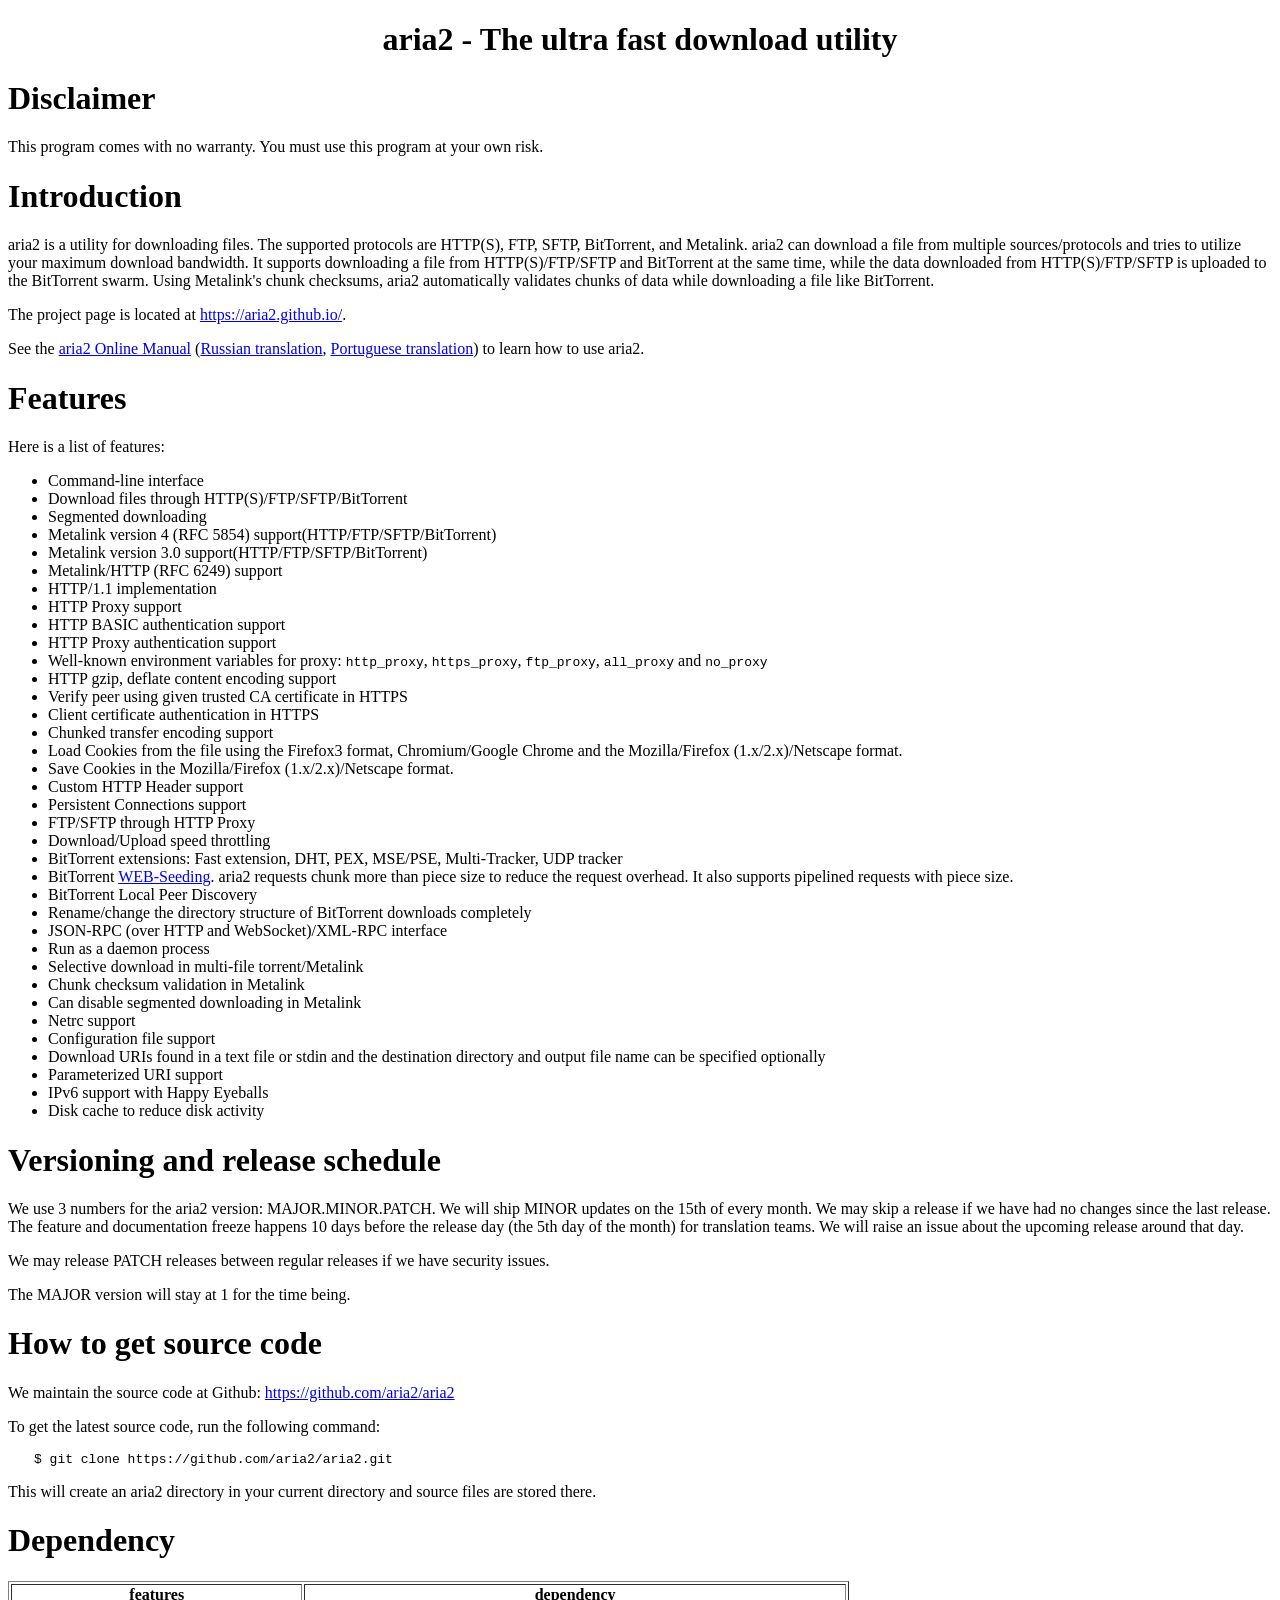
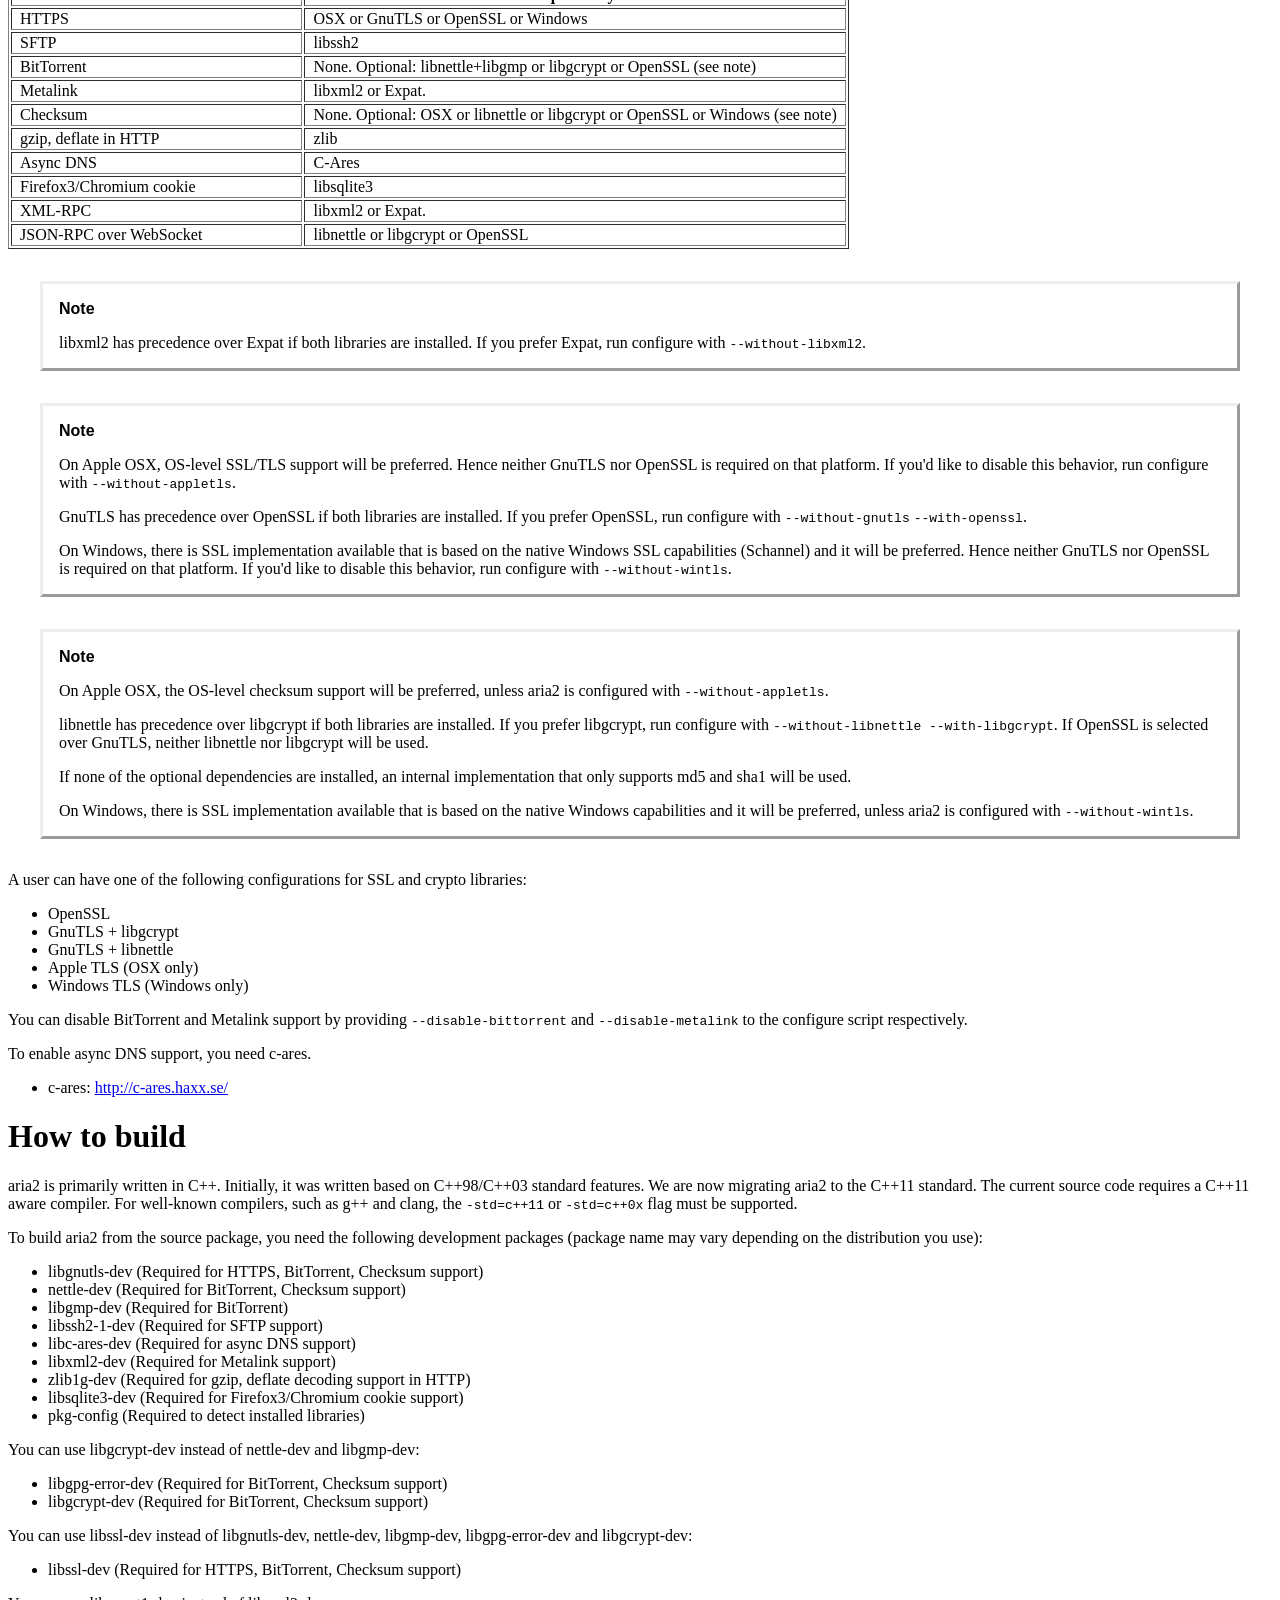
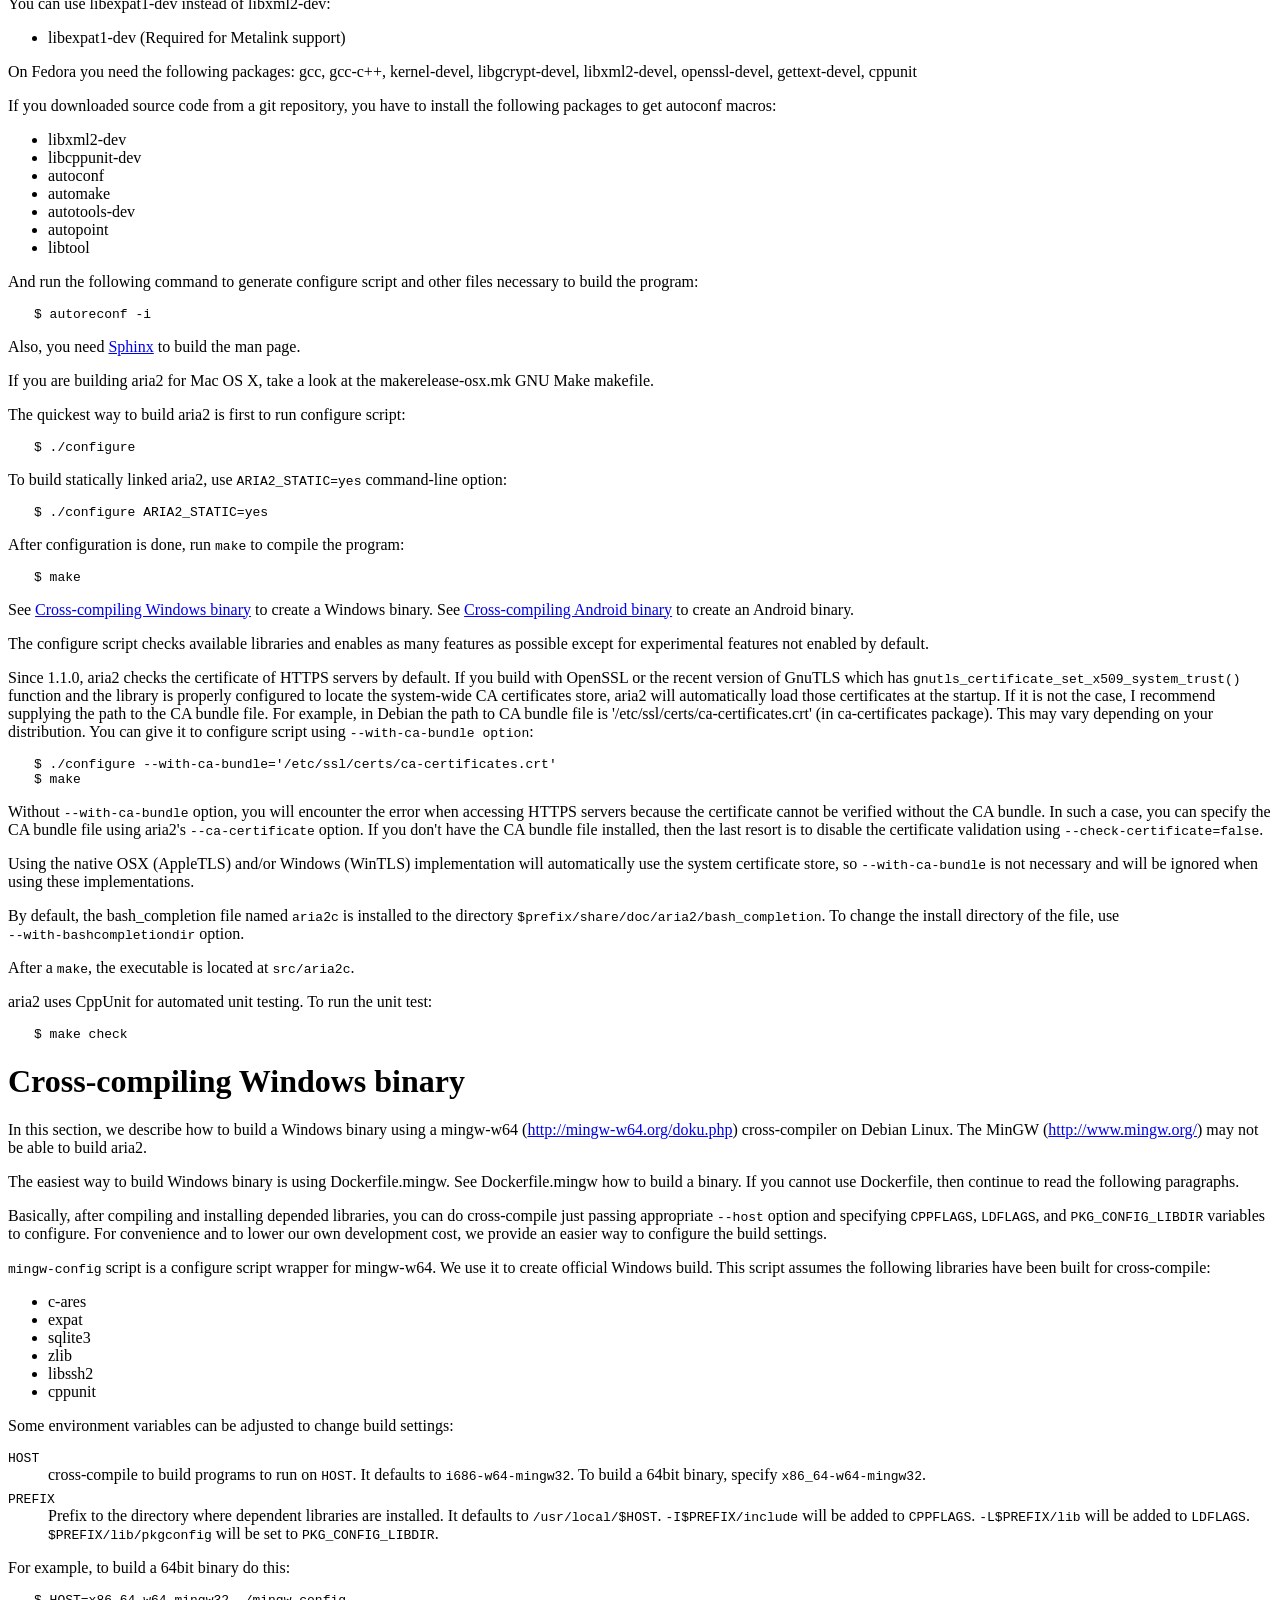
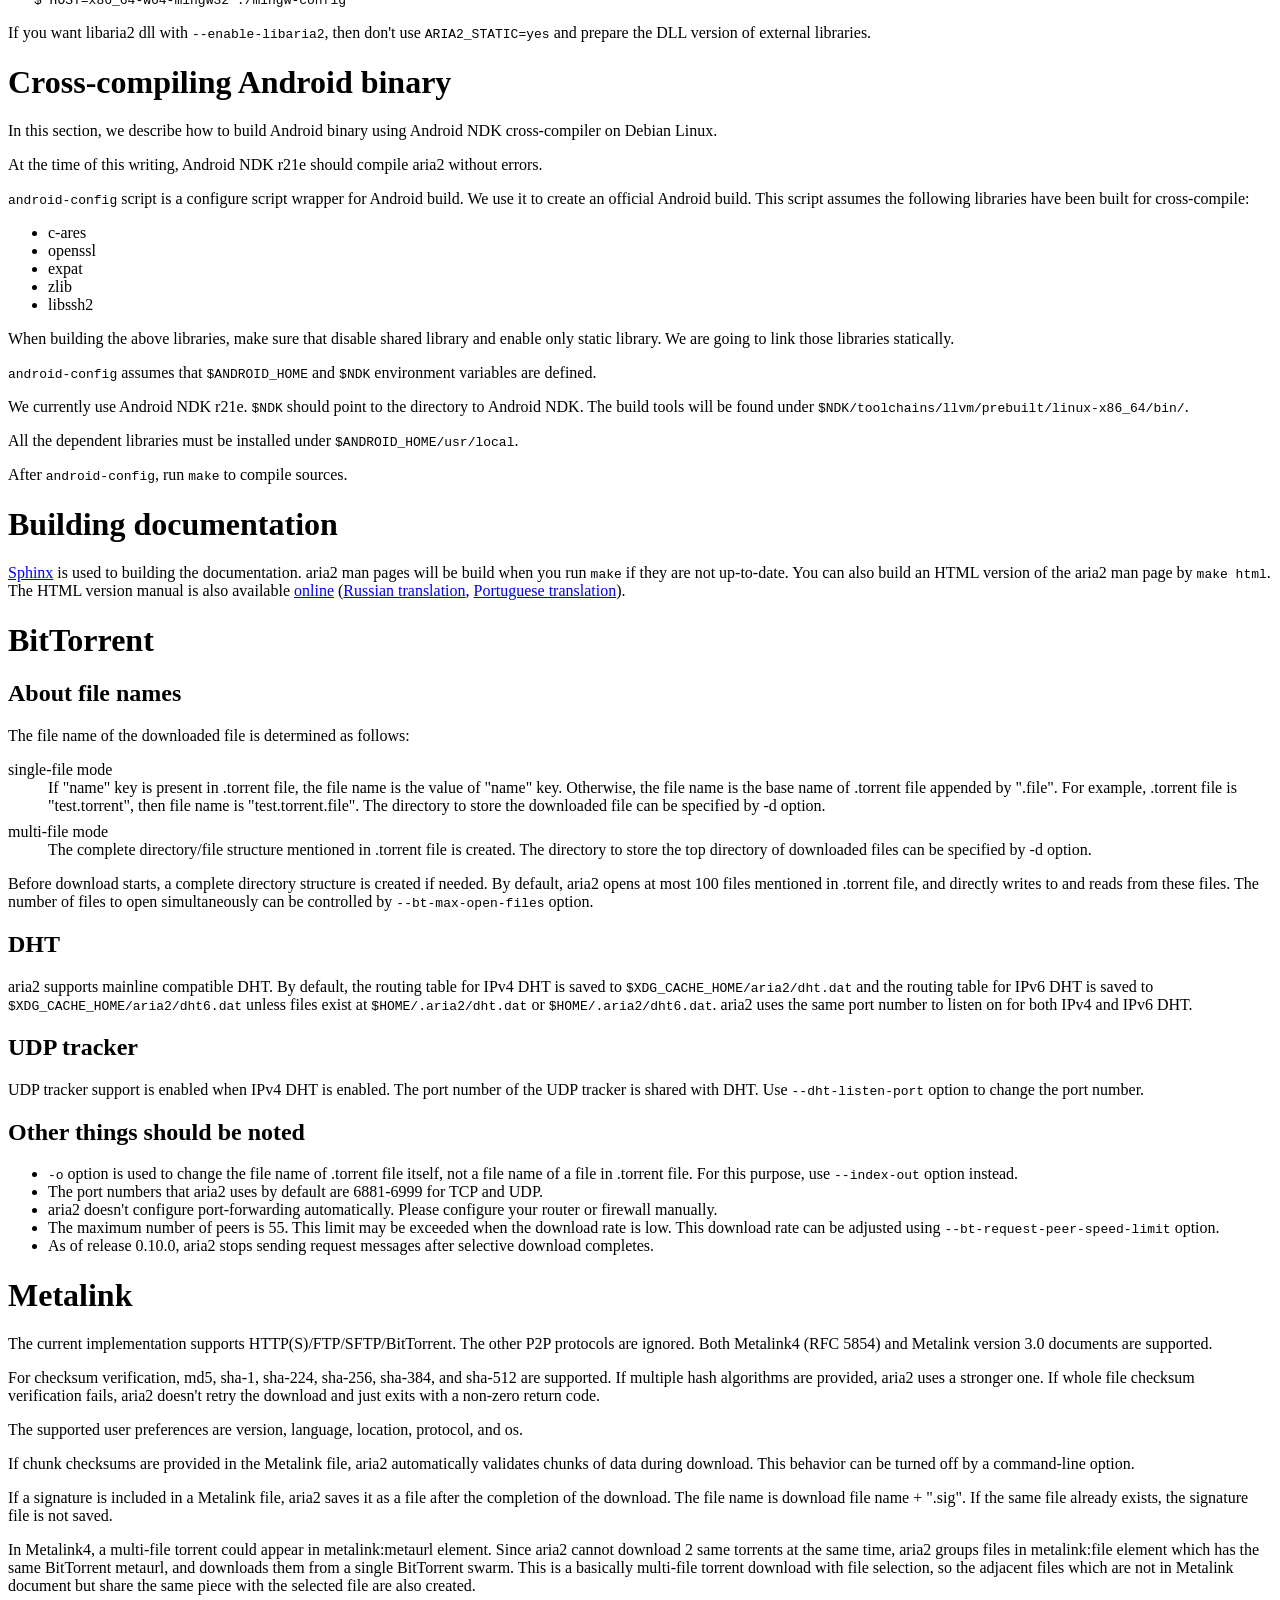
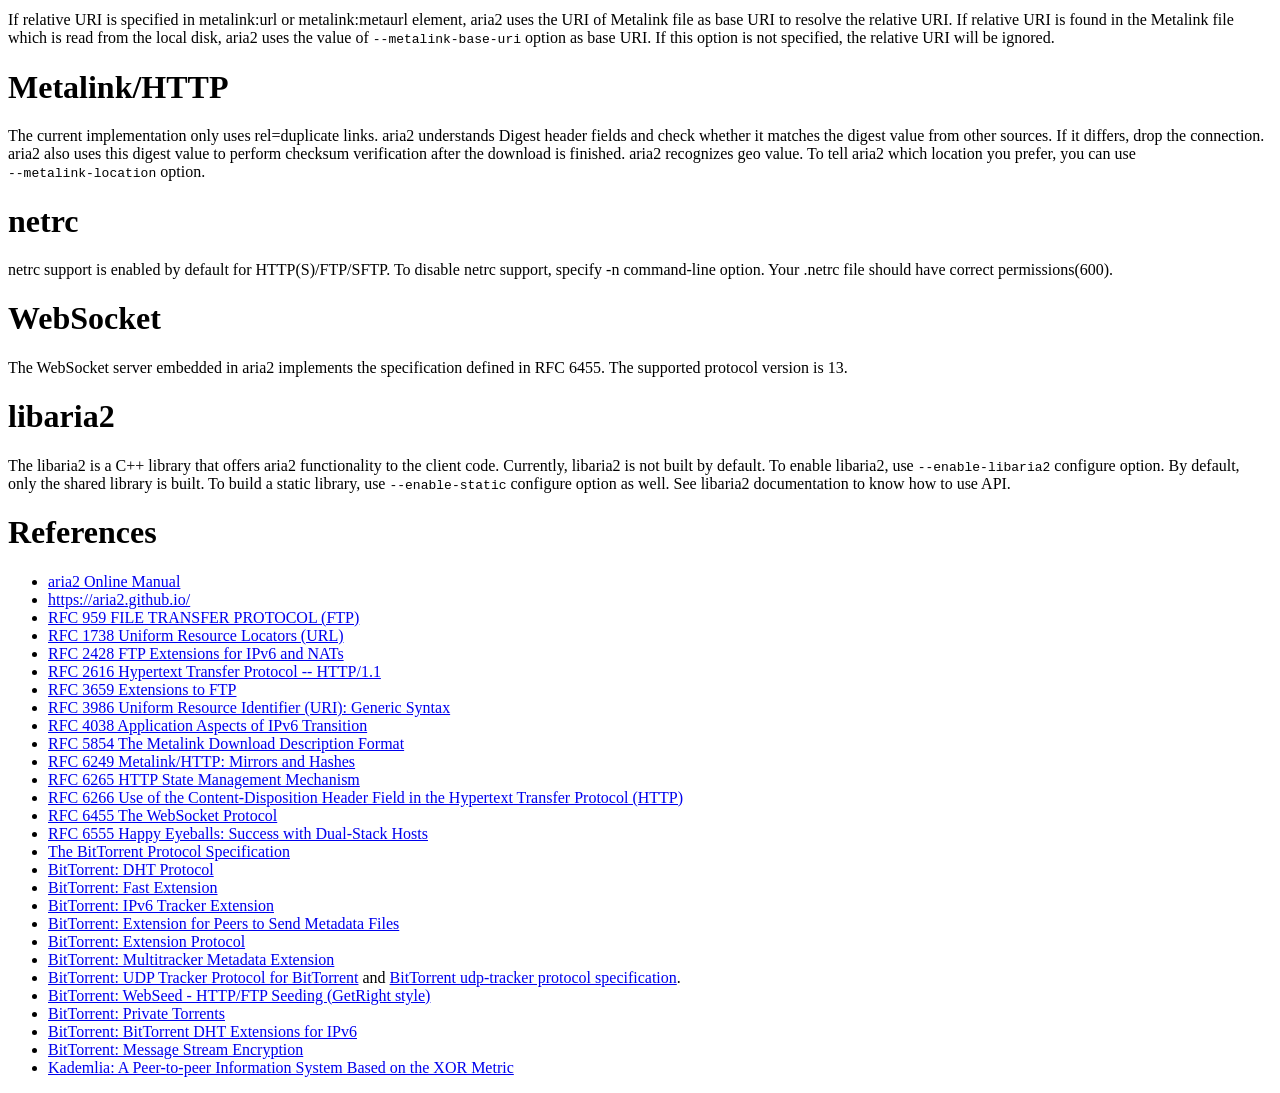
<file: aria2-137-win64/README.html>
<?xml version="1.0" encoding="utf-8" ?>
<!DOCTYPE html PUBLIC "-//W3C//DTD XHTML 1.0 Transitional//EN" "http://www.w3.org/TR/xhtml1/DTD/xhtml1-transitional.dtd">
<html xmlns="http://www.w3.org/1999/xhtml" xml:lang="en" lang="en">
<head>
<meta http-equiv="Content-Type" content="text/html; charset=utf-8" />
<meta name="generator" content="Docutils 0.19: https://docutils.sourceforge.io/" />
<title>aria2 - The ultra fast download utility</title>
<style type="text/css">

/*
:Author: David Goodger (goodger@python.org)
:Id: $Id: html4css1.css 8954 2022-01-20 10:10:25Z milde $
:Copyright: This stylesheet has been placed in the public domain.

Default cascading style sheet for the HTML output of Docutils.

See https://docutils.sourceforge.io/docs/howto/html-stylesheets.html for how to
customize this style sheet.
*/

/* used to remove borders from tables and images */
.borderless, table.borderless td, table.borderless th {
  border: 0 }

table.borderless td, table.borderless th {
  /* Override padding for "table.docutils td" with "! important".
     The right padding separates the table cells. */
  padding: 0 0.5em 0 0 ! important }

.first {
  /* Override more specific margin styles with "! important". */
  margin-top: 0 ! important }

.last, .with-subtitle {
  margin-bottom: 0 ! important }

.hidden {
  display: none }

.subscript {
  vertical-align: sub;
  font-size: smaller }

.superscript {
  vertical-align: super;
  font-size: smaller }

a.toc-backref {
  text-decoration: none ;
  color: black }

blockquote.epigraph {
  margin: 2em 5em ; }

dl.docutils dd {
  margin-bottom: 0.5em }

object[type="image/svg+xml"], object[type="application/x-shockwave-flash"] {
  overflow: hidden;
}

/* Uncomment (and remove this text!) to get bold-faced definition list terms
dl.docutils dt {
  font-weight: bold }
*/

div.abstract {
  margin: 2em 5em }

div.abstract p.topic-title {
  font-weight: bold ;
  text-align: center }

div.admonition, div.attention, div.caution, div.danger, div.error,
div.hint, div.important, div.note, div.tip, div.warning {
  margin: 2em ;
  border: medium outset ;
  padding: 1em }

div.admonition p.admonition-title, div.hint p.admonition-title,
div.important p.admonition-title, div.note p.admonition-title,
div.tip p.admonition-title {
  font-weight: bold ;
  font-family: sans-serif }

div.attention p.admonition-title, div.caution p.admonition-title,
div.danger p.admonition-title, div.error p.admonition-title,
div.warning p.admonition-title, .code .error {
  color: red ;
  font-weight: bold ;
  font-family: sans-serif }

/* Uncomment (and remove this text!) to get reduced vertical space in
   compound paragraphs.
div.compound .compound-first, div.compound .compound-middle {
  margin-bottom: 0.5em }

div.compound .compound-last, div.compound .compound-middle {
  margin-top: 0.5em }
*/

div.dedication {
  margin: 2em 5em ;
  text-align: center ;
  font-style: italic }

div.dedication p.topic-title {
  font-weight: bold ;
  font-style: normal }

div.figure {
  margin-left: 2em ;
  margin-right: 2em }

div.footer, div.header {
  clear: both;
  font-size: smaller }

div.line-block {
  display: block ;
  margin-top: 1em ;
  margin-bottom: 1em }

div.line-block div.line-block {
  margin-top: 0 ;
  margin-bottom: 0 ;
  margin-left: 1.5em }

div.sidebar {
  margin: 0 0 0.5em 1em ;
  border: medium outset ;
  padding: 1em ;
  background-color: #ffffee ;
  width: 40% ;
  float: right ;
  clear: right }

div.sidebar p.rubric {
  font-family: sans-serif ;
  font-size: medium }

div.system-messages {
  margin: 5em }

div.system-messages h1 {
  color: red }

div.system-message {
  border: medium outset ;
  padding: 1em }

div.system-message p.system-message-title {
  color: red ;
  font-weight: bold }

div.topic {
  margin: 2em }

h1.section-subtitle, h2.section-subtitle, h3.section-subtitle,
h4.section-subtitle, h5.section-subtitle, h6.section-subtitle {
  margin-top: 0.4em }

h1.title {
  text-align: center }

h2.subtitle {
  text-align: center }

hr.docutils {
  width: 75% }

img.align-left, .figure.align-left, object.align-left, table.align-left {
  clear: left ;
  float: left ;
  margin-right: 1em }

img.align-right, .figure.align-right, object.align-right, table.align-right {
  clear: right ;
  float: right ;
  margin-left: 1em }

img.align-center, .figure.align-center, object.align-center {
  display: block;
  margin-left: auto;
  margin-right: auto;
}

table.align-center {
  margin-left: auto;
  margin-right: auto;
}

.align-left {
  text-align: left }

.align-center {
  clear: both ;
  text-align: center }

.align-right {
  text-align: right }

/* reset inner alignment in figures */
div.align-right {
  text-align: inherit }

/* div.align-center * { */
/*   text-align: left } */

.align-top    {
  vertical-align: top }

.align-middle {
  vertical-align: middle }

.align-bottom {
  vertical-align: bottom }

ol.simple, ul.simple {
  margin-bottom: 1em }

ol.arabic {
  list-style: decimal }

ol.loweralpha {
  list-style: lower-alpha }

ol.upperalpha {
  list-style: upper-alpha }

ol.lowerroman {
  list-style: lower-roman }

ol.upperroman {
  list-style: upper-roman }

p.attribution {
  text-align: right ;
  margin-left: 50% }

p.caption {
  font-style: italic }

p.credits {
  font-style: italic ;
  font-size: smaller }

p.label {
  white-space: nowrap }

p.rubric {
  font-weight: bold ;
  font-size: larger ;
  color: maroon ;
  text-align: center }

p.sidebar-title {
  font-family: sans-serif ;
  font-weight: bold ;
  font-size: larger }

p.sidebar-subtitle {
  font-family: sans-serif ;
  font-weight: bold }

p.topic-title {
  font-weight: bold }

pre.address {
  margin-bottom: 0 ;
  margin-top: 0 ;
  font: inherit }

pre.literal-block, pre.doctest-block, pre.math, pre.code {
  margin-left: 2em ;
  margin-right: 2em }

pre.code .ln { color: grey; } /* line numbers */
pre.code, code { background-color: #eeeeee }
pre.code .comment, code .comment { color: #5C6576 }
pre.code .keyword, code .keyword { color: #3B0D06; font-weight: bold }
pre.code .literal.string, code .literal.string { color: #0C5404 }
pre.code .name.builtin, code .name.builtin { color: #352B84 }
pre.code .deleted, code .deleted { background-color: #DEB0A1}
pre.code .inserted, code .inserted { background-color: #A3D289}

span.classifier {
  font-family: sans-serif ;
  font-style: oblique }

span.classifier-delimiter {
  font-family: sans-serif ;
  font-weight: bold }

span.interpreted {
  font-family: sans-serif }

span.option {
  white-space: nowrap }

span.pre {
  white-space: pre }

span.problematic {
  color: red }

span.section-subtitle {
  /* font-size relative to parent (h1..h6 element) */
  font-size: 80% }

table.citation {
  border-left: solid 1px gray;
  margin-left: 1px }

table.docinfo {
  margin: 2em 4em }

table.docutils {
  margin-top: 0.5em ;
  margin-bottom: 0.5em }

table.footnote {
  border-left: solid 1px black;
  margin-left: 1px }

table.docutils td, table.docutils th,
table.docinfo td, table.docinfo th {
  padding-left: 0.5em ;
  padding-right: 0.5em ;
  vertical-align: top }

table.docutils th.field-name, table.docinfo th.docinfo-name {
  font-weight: bold ;
  text-align: left ;
  white-space: nowrap ;
  padding-left: 0 }

/* "booktabs" style (no vertical lines) */
table.docutils.booktabs {
  border: 0px;
  border-top: 2px solid;
  border-bottom: 2px solid;
  border-collapse: collapse;
}
table.docutils.booktabs * {
  border: 0px;
}
table.docutils.booktabs th {
  border-bottom: thin solid;
  text-align: left;
}

h1 tt.docutils, h2 tt.docutils, h3 tt.docutils,
h4 tt.docutils, h5 tt.docutils, h6 tt.docutils {
  font-size: 100% }

ul.auto-toc {
  list-style-type: none }

</style>
</head>
<body>
<div class="document" id="aria2-the-ultra-fast-download-utility">
<h1 class="title">aria2 - The ultra fast download utility</h1>

<div class="section" id="disclaimer">
<h1>Disclaimer</h1>
<p>This program comes with no warranty.
You must use this program at your own risk.</p>
</div>
<div class="section" id="introduction">
<h1>Introduction</h1>
<p>aria2 is a utility for downloading files. The supported protocols are
HTTP(S), FTP, SFTP, BitTorrent, and Metalink. aria2 can download a
file from multiple sources/protocols and tries to utilize your maximum
download bandwidth. It supports downloading a file from
HTTP(S)/FTP/SFTP and BitTorrent at the same time, while the data
downloaded from HTTP(S)/FTP/SFTP is uploaded to the BitTorrent
swarm. Using Metalink's chunk checksums, aria2 automatically validates
chunks of data while downloading a file like BitTorrent.</p>
<p>The project page is located at <a class="reference external" href="https://aria2.github.io/">https://aria2.github.io/</a>.</p>
<p>See the <a class="reference external" href="https://aria2.github.io/manual/en/html/">aria2 Online Manual</a> (<a class="reference external" href="https://aria2.github.io/manual/ru/html/">Russian translation</a>, <a class="reference external" href="https://aria2.github.io/manual/pt/html/">Portuguese
translation</a>) to learn
how to use aria2.</p>
</div>
<div class="section" id="features">
<h1>Features</h1>
<p>Here is a list of features:</p>
<ul class="simple">
<li>Command-line interface</li>
<li>Download files through HTTP(S)/FTP/SFTP/BitTorrent</li>
<li>Segmented downloading</li>
<li>Metalink version 4 (RFC 5854) support(HTTP/FTP/SFTP/BitTorrent)</li>
<li>Metalink version 3.0 support(HTTP/FTP/SFTP/BitTorrent)</li>
<li>Metalink/HTTP (RFC 6249) support</li>
<li>HTTP/1.1 implementation</li>
<li>HTTP Proxy support</li>
<li>HTTP BASIC authentication support</li>
<li>HTTP Proxy authentication support</li>
<li>Well-known environment variables for proxy: <tt class="docutils literal">http_proxy</tt>,
<tt class="docutils literal">https_proxy</tt>, <tt class="docutils literal">ftp_proxy</tt>, <tt class="docutils literal">all_proxy</tt> and <tt class="docutils literal">no_proxy</tt></li>
<li>HTTP gzip, deflate content encoding support</li>
<li>Verify peer using given trusted CA certificate in HTTPS</li>
<li>Client certificate authentication in HTTPS</li>
<li>Chunked transfer encoding support</li>
<li>Load Cookies from the file using the Firefox3 format, Chromium/Google Chrome
and the Mozilla/Firefox
(1.x/2.x)/Netscape format.</li>
<li>Save Cookies in the Mozilla/Firefox (1.x/2.x)/Netscape format.</li>
<li>Custom HTTP Header support</li>
<li>Persistent Connections support</li>
<li>FTP/SFTP through HTTP Proxy</li>
<li>Download/Upload speed throttling</li>
<li>BitTorrent extensions: Fast extension, DHT, PEX, MSE/PSE,
Multi-Tracker, UDP tracker</li>
<li>BitTorrent <a class="reference external" href="http://getright.com/seedtorrent.html">WEB-Seeding</a>.
aria2 requests chunk more than piece size to reduce the request
overhead. It also supports pipelined requests with piece size.</li>
<li>BitTorrent Local Peer Discovery</li>
<li>Rename/change the directory structure of BitTorrent downloads
completely</li>
<li>JSON-RPC (over HTTP and WebSocket)/XML-RPC interface</li>
<li>Run as a daemon process</li>
<li>Selective download in multi-file torrent/Metalink</li>
<li>Chunk checksum validation in Metalink</li>
<li>Can disable segmented downloading in Metalink</li>
<li>Netrc support</li>
<li>Configuration file support</li>
<li>Download URIs found in a text file or stdin and the destination
directory and output file name can be specified optionally</li>
<li>Parameterized URI support</li>
<li>IPv6 support with Happy Eyeballs</li>
<li>Disk cache to reduce disk activity</li>
</ul>
</div>
<div class="section" id="versioning-and-release-schedule">
<h1>Versioning and release schedule</h1>
<p>We use 3 numbers for the aria2 version: MAJOR.MINOR.PATCH.  We will ship
MINOR updates on the 15th of every month.  We may skip a release if we have
had no changes since the last release.  The feature and documentation
freeze happens 10 days before the release day (the 5th day of the month)
for translation teams.  We will raise an issue about the upcoming
release around that day.</p>
<p>We may release PATCH releases between regular releases if we have
security issues.</p>
<p>The MAJOR version will stay at 1 for the time being.</p>
</div>
<div class="section" id="how-to-get-source-code">
<h1>How to get source code</h1>
<p>We maintain the source code at Github:
<a class="reference external" href="https://github.com/aria2/aria2">https://github.com/aria2/aria2</a></p>
<p>To get the latest source code, run the following command:</p>
<pre class="literal-block">
$ git clone https://github.com/aria2/aria2.git
</pre>
<p>This will create an aria2 directory in your current directory and source
files are stored there.</p>
</div>
<div class="section" id="dependency">
<h1>Dependency</h1>
<table border="1" class="docutils">
<colgroup>
<col width="35%" />
<col width="65%" />
</colgroup>
<thead valign="bottom">
<tr><th class="head">features</th>
<th class="head">dependency</th>
</tr>
</thead>
<tbody valign="top">
<tr><td>HTTPS</td>
<td>OSX or GnuTLS or OpenSSL or Windows</td>
</tr>
<tr><td>SFTP</td>
<td>libssh2</td>
</tr>
<tr><td>BitTorrent</td>
<td>None. Optional: libnettle+libgmp or libgcrypt
or OpenSSL (see note)</td>
</tr>
<tr><td>Metalink</td>
<td>libxml2 or Expat.</td>
</tr>
<tr><td>Checksum</td>
<td>None. Optional: OSX or libnettle or libgcrypt
or OpenSSL or Windows (see note)</td>
</tr>
<tr><td>gzip, deflate in HTTP</td>
<td>zlib</td>
</tr>
<tr><td>Async DNS</td>
<td>C-Ares</td>
</tr>
<tr><td>Firefox3/Chromium cookie</td>
<td>libsqlite3</td>
</tr>
<tr><td>XML-RPC</td>
<td>libxml2 or Expat.</td>
</tr>
<tr><td>JSON-RPC over WebSocket</td>
<td>libnettle or libgcrypt or OpenSSL</td>
</tr>
</tbody>
</table>
<div class="admonition note">
<p class="first admonition-title">Note</p>
<p class="last">libxml2 has precedence over Expat if both libraries are installed.
If you prefer Expat, run configure with <tt class="docutils literal"><span class="pre">--without-libxml2</span></tt>.</p>
</div>
<div class="admonition note">
<p class="first admonition-title">Note</p>
<p>On Apple OSX, OS-level SSL/TLS support will be preferred. Hence
neither GnuTLS nor OpenSSL is required on that platform. If you'd
like to disable this behavior, run configure with
<tt class="docutils literal"><span class="pre">--without-appletls</span></tt>.</p>
<p>GnuTLS has precedence over OpenSSL if both libraries are installed.
If you prefer OpenSSL, run configure with <tt class="docutils literal"><span class="pre">--without-gnutls</span></tt>
<tt class="docutils literal"><span class="pre">--with-openssl</span></tt>.</p>
<p class="last">On Windows, there is SSL implementation available that is based on
the native Windows SSL capabilities (Schannel) and it will be
preferred.  Hence neither GnuTLS nor OpenSSL is required on that
platform.  If you'd like to disable this behavior, run configure
with <tt class="docutils literal"><span class="pre">--without-wintls</span></tt>.</p>
</div>
<div class="admonition note">
<p class="first admonition-title">Note</p>
<p>On Apple OSX, the OS-level checksum support will be preferred,
unless aria2 is configured with <tt class="docutils literal"><span class="pre">--without-appletls</span></tt>.</p>
<p>libnettle has precedence over libgcrypt if both libraries are
installed.  If you prefer libgcrypt, run configure with
<tt class="docutils literal"><span class="pre">--without-libnettle</span> <span class="pre">--with-libgcrypt</span></tt>. If OpenSSL is selected over
GnuTLS, neither libnettle nor libgcrypt will be used.</p>
<p>If none of the optional dependencies are installed, an internal
implementation that only supports md5 and sha1 will be used.</p>
<p class="last">On Windows, there is SSL implementation available that is based on
the native Windows capabilities and it will be preferred, unless
aria2 is configured with <tt class="docutils literal"><span class="pre">--without-wintls</span></tt>.</p>
</div>
<p>A user can have one of the following configurations for SSL and crypto
libraries:</p>
<ul class="simple">
<li>OpenSSL</li>
<li>GnuTLS + libgcrypt</li>
<li>GnuTLS + libnettle</li>
<li>Apple TLS (OSX only)</li>
<li>Windows TLS (Windows only)</li>
</ul>
<p>You can disable BitTorrent and Metalink support by providing
<tt class="docutils literal"><span class="pre">--disable-bittorrent</span></tt> and <tt class="docutils literal"><span class="pre">--disable-metalink</span></tt> to the configure
script respectively.</p>
<p>To enable async DNS support, you need c-ares.</p>
<ul class="simple">
<li>c-ares: <a class="reference external" href="http://c-ares.haxx.se/">http://c-ares.haxx.se/</a></li>
</ul>
</div>
<div class="section" id="how-to-build">
<h1>How to build</h1>
<p>aria2 is primarily written in C++. Initially, it was written based on
C++98/C++03 standard features. We are now migrating aria2 to the C++11
standard. The current source code requires a C++11 aware compiler. For
well-known compilers, such as g++ and clang, the <tt class="docutils literal"><span class="pre">-std=c++11</span></tt> or
<tt class="docutils literal"><span class="pre">-std=c++0x</span></tt> flag must be supported.</p>
<p>To build aria2 from the source package, you need the following
development packages (package name may vary depending on the
distribution you use):</p>
<ul class="simple">
<li>libgnutls-dev    (Required for HTTPS, BitTorrent, Checksum support)</li>
<li>nettle-dev       (Required for BitTorrent, Checksum support)</li>
<li>libgmp-dev       (Required for BitTorrent)</li>
<li>libssh2-1-dev    (Required for SFTP support)</li>
<li>libc-ares-dev    (Required for async DNS support)</li>
<li>libxml2-dev      (Required for Metalink support)</li>
<li>zlib1g-dev       (Required for gzip, deflate decoding support in HTTP)</li>
<li>libsqlite3-dev   (Required for Firefox3/Chromium cookie support)</li>
<li>pkg-config       (Required to detect installed libraries)</li>
</ul>
<p>You can use libgcrypt-dev instead of nettle-dev and libgmp-dev:</p>
<ul class="simple">
<li>libgpg-error-dev (Required for BitTorrent, Checksum support)</li>
<li>libgcrypt-dev    (Required for BitTorrent, Checksum support)</li>
</ul>
<p>You can use libssl-dev instead of
libgnutls-dev, nettle-dev, libgmp-dev, libgpg-error-dev and libgcrypt-dev:</p>
<ul class="simple">
<li>libssl-dev       (Required for HTTPS, BitTorrent, Checksum support)</li>
</ul>
<p>You can use libexpat1-dev instead of libxml2-dev:</p>
<ul class="simple">
<li>libexpat1-dev    (Required for Metalink support)</li>
</ul>
<p>On Fedora you need the following packages: gcc, gcc-c++, kernel-devel,
libgcrypt-devel, libxml2-devel, openssl-devel, gettext-devel, cppunit</p>
<p>If you downloaded source code from a git repository, you have to install
the following packages to get autoconf macros:</p>
<ul class="simple">
<li>libxml2-dev</li>
<li>libcppunit-dev</li>
<li>autoconf</li>
<li>automake</li>
<li>autotools-dev</li>
<li>autopoint</li>
<li>libtool</li>
</ul>
<p>And run the following command to generate configure script and other files
necessary to build the program:</p>
<pre class="literal-block">
$ autoreconf -i
</pre>
<p>Also, you need <a class="reference external" href="http://sphinx-doc.org/">Sphinx</a> to build the man page.</p>
<p>If you are building aria2 for Mac OS X, take a look at
the makerelease-osx.mk GNU Make makefile.</p>
<p>The quickest way to build aria2 is first to run configure script:</p>
<pre class="literal-block">
$ ./configure
</pre>
<p>To build statically linked aria2, use <tt class="docutils literal">ARIA2_STATIC=yes</tt>
command-line option:</p>
<pre class="literal-block">
$ ./configure ARIA2_STATIC=yes
</pre>
<p>After configuration is done, run <tt class="docutils literal">make</tt> to compile the program:</p>
<pre class="literal-block">
$ make
</pre>
<p>See <a class="reference internal" href="#cross-compiling-windows-binary">Cross-compiling Windows binary</a> to create a Windows binary.
See <a class="reference internal" href="#cross-compiling-android-binary">Cross-compiling Android binary</a> to create an Android binary.</p>
<p>The configure script checks available libraries and enables as many
features as possible except for experimental features not enabled by
default.</p>
<p>Since 1.1.0, aria2 checks the certificate of HTTPS servers by default.
If you build with OpenSSL or the recent version of GnuTLS which has
<tt class="docutils literal">gnutls_certificate_set_x509_system_trust()</tt> function and the
library is properly configured to locate the system-wide CA
certificates store, aria2 will automatically load those certificates
at the startup. If it is not the case, I recommend supplying the path
to the CA bundle file. For example, in Debian the path to CA bundle
file is '/etc/ssl/certs/ca-certificates.crt' (in ca-certificates
package). This may vary depending on your distribution. You can give
it to configure script using <tt class="docutils literal"><span class="pre">--with-ca-bundle</span> option</tt>:</p>
<pre class="literal-block">
$ ./configure --with-ca-bundle='/etc/ssl/certs/ca-certificates.crt'
$ make
</pre>
<p>Without <tt class="docutils literal"><span class="pre">--with-ca-bundle</span></tt> option, you will encounter the error when
accessing HTTPS servers because the certificate cannot be verified
without the CA bundle. In such a case, you can specify the CA bundle file
using aria2's <tt class="docutils literal"><span class="pre">--ca-certificate</span></tt> option.  If you don't have the CA bundle
file installed, then the last resort is to disable the certificate
validation using <tt class="docutils literal"><span class="pre">--check-certificate=false</span></tt>.</p>
<p>Using the native OSX (AppleTLS) and/or Windows (WinTLS) implementation
will automatically use the system certificate store, so
<tt class="docutils literal"><span class="pre">--with-ca-bundle</span></tt> is not necessary and will be ignored when using
these implementations.</p>
<p>By default, the bash_completion file named <tt class="docutils literal">aria2c</tt> is installed to
the directory <tt class="docutils literal">$prefix/share/doc/aria2/bash_completion</tt>.  To change
the install directory of the file, use <tt class="docutils literal"><span class="pre">--with-bashcompletiondir</span></tt>
option.</p>
<p>After a <tt class="docutils literal">make</tt>, the executable is located at <tt class="docutils literal">src/aria2c</tt>.</p>
<p>aria2 uses CppUnit for automated unit testing. To run the unit test:</p>
<pre class="literal-block">
$ make check
</pre>
</div>
<div class="section" id="cross-compiling-windows-binary">
<h1>Cross-compiling Windows binary</h1>
<p>In this section, we describe how to build a Windows binary using a
mingw-w64 (<a class="reference external" href="http://mingw-w64.org/doku.php">http://mingw-w64.org/doku.php</a>) cross-compiler on Debian
Linux. The MinGW (<a class="reference external" href="http://www.mingw.org/">http://www.mingw.org/</a>) may not be able to build
aria2.</p>
<p>The easiest way to build Windows binary is using Dockerfile.mingw.  See
Dockerfile.mingw how to build a binary.  If you cannot use Dockerfile,
then continue to read the following paragraphs.</p>
<p>Basically, after compiling and installing depended libraries, you can
do cross-compile just passing appropriate <tt class="docutils literal"><span class="pre">--host</span></tt> option and
specifying <tt class="docutils literal">CPPFLAGS</tt>, <tt class="docutils literal">LDFLAGS</tt>, and <tt class="docutils literal">PKG_CONFIG_LIBDIR</tt>
variables to configure. For convenience and to lower our own
development cost, we provide an easier way to configure the build
settings.</p>
<p><tt class="docutils literal"><span class="pre">mingw-config</span></tt> script is a configure script wrapper for mingw-w64.
We use it to create official Windows build.  This script assumes
the following libraries have been built for cross-compile:</p>
<ul class="simple">
<li>c-ares</li>
<li>expat</li>
<li>sqlite3</li>
<li>zlib</li>
<li>libssh2</li>
<li>cppunit</li>
</ul>
<p>Some environment variables can be adjusted to change build settings:</p>
<dl class="docutils">
<dt><tt class="docutils literal">HOST</tt></dt>
<dd>cross-compile to build programs to run on <tt class="docutils literal">HOST</tt>. It defaults to
<tt class="docutils literal"><span class="pre">i686-w64-mingw32</span></tt>. To build a 64bit binary, specify
<tt class="docutils literal"><span class="pre">x86_64-w64-mingw32</span></tt>.</dd>
<dt><tt class="docutils literal">PREFIX</tt></dt>
<dd>Prefix to the directory where dependent libraries are installed.  It
defaults to <tt class="docutils literal"><span class="pre">/usr/local/$HOST</span></tt>. <tt class="docutils literal"><span class="pre">-I$PREFIX/include</span></tt> will be
added to <tt class="docutils literal">CPPFLAGS</tt>. <tt class="docutils literal"><span class="pre">-L$PREFIX/lib</span></tt> will be added to
<tt class="docutils literal">LDFLAGS</tt>. <tt class="docutils literal">$PREFIX/lib/pkgconfig</tt> will be set to
<tt class="docutils literal">PKG_CONFIG_LIBDIR</tt>.</dd>
</dl>
<p>For example, to build a 64bit binary do this:</p>
<pre class="literal-block">
$ HOST=x86_64-w64-mingw32 ./mingw-config
</pre>
<p>If you want libaria2 dll with <tt class="docutils literal"><span class="pre">--enable-libaria2</span></tt>, then don't use
<tt class="docutils literal">ARIA2_STATIC=yes</tt> and prepare the DLL version of external
libraries.</p>
</div>
<div class="section" id="cross-compiling-android-binary">
<h1>Cross-compiling Android binary</h1>
<p>In this section, we describe how to build Android binary using Android
NDK cross-compiler on Debian Linux.</p>
<p>At the time of this writing, Android NDK r21e should compile aria2
without errors.</p>
<p><tt class="docutils literal"><span class="pre">android-config</span></tt> script is a configure script wrapper for Android
build.  We use it to create an official Android build.  This script
assumes the following libraries have been built for cross-compile:</p>
<ul class="simple">
<li>c-ares</li>
<li>openssl</li>
<li>expat</li>
<li>zlib</li>
<li>libssh2</li>
</ul>
<p>When building the above libraries, make sure that disable shared
library and enable only static library. We are going to link those
libraries statically.</p>
<p><tt class="docutils literal"><span class="pre">android-config</span></tt> assumes that <tt class="docutils literal">$ANDROID_HOME</tt> and <tt class="docutils literal">$NDK</tt>
environment variables are defined.</p>
<p>We currently use Android NDK r21e.  <tt class="docutils literal">$NDK</tt> should point to the
directory to Android NDK.  The build tools will be found under
<tt class="docutils literal"><span class="pre">$NDK/toolchains/llvm/prebuilt/linux-x86_64/bin/</span></tt>.</p>
<p>All the dependent libraries must be installed under
<tt class="docutils literal">$ANDROID_HOME/usr/local</tt>.</p>
<p>After <tt class="docutils literal"><span class="pre">android-config</span></tt>, run <tt class="docutils literal">make</tt> to compile sources.</p>
</div>
<div class="section" id="building-documentation">
<h1>Building documentation</h1>
<p><a class="reference external" href="http://sphinx-doc.org/">Sphinx</a> is used to building the
documentation. aria2 man pages will be build when you run <tt class="docutils literal">make</tt> if
they are not up-to-date.  You can also build an HTML version of the aria2
man page by <tt class="docutils literal">make html</tt>. The HTML version manual is also available
<a class="reference external" href="https://aria2.github.io/manual/en/html/">online</a> (<a class="reference external" href="https://aria2.github.io/manual/ru/html/">Russian
translation</a>, <a class="reference external" href="https://aria2.github.io/manual/pt/html/">Portuguese
translation</a>).</p>
</div>
<div class="section" id="bittorrent">
<h1>BitTorrent</h1>
<div class="section" id="about-file-names">
<h2>About file names</h2>
<p>The file name of the downloaded file is determined as follows:</p>
<dl class="docutils">
<dt>single-file mode</dt>
<dd>If &quot;name&quot; key is present in .torrent file, the file name is the value
of &quot;name&quot; key. Otherwise, the file name is the base name of .torrent
file appended by &quot;.file&quot;. For example, .torrent file is
&quot;test.torrent&quot;, then file name is &quot;test.torrent.file&quot;.  The
directory to store the downloaded file can be specified by -d
option.</dd>
<dt>multi-file mode</dt>
<dd>The complete directory/file structure mentioned in .torrent file
is created.  The directory to store the top directory of
downloaded files can be specified by -d option.</dd>
</dl>
<p>Before download starts, a complete directory structure is created if
needed. By default, aria2 opens at most 100 files mentioned in
.torrent file, and directly writes to and reads from these files.
The number of files to open simultaneously can be controlled by
<tt class="docutils literal"><span class="pre">--bt-max-open-files</span></tt> option.</p>
</div>
<div class="section" id="dht">
<h2>DHT</h2>
<p>aria2 supports mainline compatible DHT. By default, the routing table
for IPv4 DHT is saved to <tt class="docutils literal">$XDG_CACHE_HOME/aria2/dht.dat</tt> and the
routing table for IPv6 DHT is saved to
<tt class="docutils literal">$XDG_CACHE_HOME/aria2/dht6.dat</tt> unless files exist at
<tt class="docutils literal"><span class="pre">$HOME/.aria2/dht.dat</span></tt> or <tt class="docutils literal"><span class="pre">$HOME/.aria2/dht6.dat</span></tt>. aria2 uses the
same port number to listen on for both IPv4 and IPv6 DHT.</p>
</div>
<div class="section" id="udp-tracker">
<h2>UDP tracker</h2>
<p>UDP tracker support is enabled when IPv4 DHT is enabled.  The port
number of the UDP tracker is shared with DHT. Use <tt class="docutils literal"><span class="pre">--dht-listen-port</span></tt>
option to change the port number.</p>
</div>
<div class="section" id="other-things-should-be-noted">
<h2>Other things should be noted</h2>
<ul class="simple">
<li><tt class="docutils literal"><span class="pre">-o</span></tt> option is used to change the file name of .torrent file itself,
not a file name of a file in .torrent file. For this purpose, use
<tt class="docutils literal"><span class="pre">--index-out</span></tt> option instead.</li>
<li>The port numbers that aria2 uses by default are 6881-6999 for TCP
and UDP.</li>
<li>aria2 doesn't configure port-forwarding automatically. Please
configure your router or firewall manually.</li>
<li>The maximum number of peers is 55. This limit may be exceeded when
the download rate is low. This download rate can be adjusted using
<tt class="docutils literal"><span class="pre">--bt-request-peer-speed-limit</span></tt> option.</li>
<li>As of release 0.10.0, aria2 stops sending request messages after
selective download completes.</li>
</ul>
</div>
</div>
<div class="section" id="metalink">
<h1>Metalink</h1>
<p>The current implementation supports HTTP(S)/FTP/SFTP/BitTorrent.  The
other P2P protocols are ignored. Both Metalink4 (RFC 5854) and
Metalink version 3.0 documents are supported.</p>
<p>For checksum verification, md5, sha-1, sha-224, sha-256, sha-384, and
sha-512 are supported. If multiple hash algorithms are provided, aria2
uses a stronger one. If whole file checksum verification fails, aria2
doesn't retry the download and just exits with a non-zero return code.</p>
<p>The supported user preferences are version, language, location,
protocol, and os.</p>
<p>If chunk checksums are provided in the Metalink file, aria2 automatically
validates chunks of data during download. This behavior can be turned
off by a command-line option.</p>
<p>If a signature is included in a Metalink file, aria2 saves it as a file
after the completion of the download.  The file name is download
file name + &quot;.sig&quot;. If the same file already exists, the signature file is
not saved.</p>
<p>In Metalink4, a multi-file torrent could appear in metalink:metaurl
element.  Since aria2 cannot download 2 same torrents at the same
time, aria2 groups files in metalink:file element which has the same
BitTorrent metaurl, and downloads them from a single BitTorrent swarm.
This is a basically multi-file torrent download with file selection, so
the adjacent files which are not in Metalink document but share the same
piece with the selected file are also created.</p>
<p>If relative URI is specified in metalink:url or metalink:metaurl
element, aria2 uses the URI of Metalink file as base URI to resolve
the relative URI. If relative URI is found in the Metalink file which is
read from the local disk, aria2 uses the value of <tt class="docutils literal"><span class="pre">--metalink-base-uri</span></tt>
option as base URI. If this option is not specified, the relative URI
will be ignored.</p>
</div>
<div class="section" id="metalink-http">
<h1>Metalink/HTTP</h1>
<p>The current implementation only uses rel=duplicate links.  aria2
understands Digest header fields and check whether it matches the
digest value from other sources. If it differs, drop the connection.
aria2 also uses this digest value to perform checksum verification
after the download is finished. aria2 recognizes geo value. To tell aria2
which location you prefer, you can use <tt class="docutils literal"><span class="pre">--metalink-location</span></tt> option.</p>
</div>
<div class="section" id="netrc">
<h1>netrc</h1>
<p>netrc support is enabled by default for HTTP(S)/FTP/SFTP.  To disable
netrc support, specify -n command-line option.  Your .netrc file
should have correct permissions(600).</p>
</div>
<div class="section" id="websocket">
<h1>WebSocket</h1>
<p>The WebSocket server embedded in aria2 implements the specification
defined in RFC 6455. The supported protocol version is 13.</p>
</div>
<div class="section" id="libaria2">
<h1>libaria2</h1>
<p>The libaria2 is a C++ library that offers aria2 functionality to the
client code. Currently, libaria2 is not built by default. To enable
libaria2, use <tt class="docutils literal"><span class="pre">--enable-libaria2</span></tt> configure option.  By default,
only the shared library is built. To build a static library, use
<tt class="docutils literal"><span class="pre">--enable-static</span></tt> configure option as well. See libaria2
documentation to know how to use API.</p>
</div>
<div class="section" id="references">
<h1>References</h1>
<ul class="simple">
<li><a class="reference external" href="https://aria2.github.io/manual/en/html/">aria2 Online Manual</a></li>
<li><a class="reference external" href="https://aria2.github.io/">https://aria2.github.io/</a></li>
<li><a class="reference external" href="http://tools.ietf.org/html/rfc959">RFC 959 FILE TRANSFER PROTOCOL (FTP)</a></li>
<li><a class="reference external" href="http://tools.ietf.org/html/rfc1738">RFC 1738 Uniform Resource Locators (URL)</a></li>
<li><a class="reference external" href="http://tools.ietf.org/html/rfc2428">RFC 2428 FTP Extensions for IPv6 and NATs</a></li>
<li><a class="reference external" href="http://tools.ietf.org/html/rfc2616">RFC 2616 Hypertext Transfer Protocol -- HTTP/1.1</a></li>
<li><a class="reference external" href="http://tools.ietf.org/html/rfc3659">RFC 3659 Extensions to FTP</a></li>
<li><a class="reference external" href="http://tools.ietf.org/html/rfc3986">RFC 3986 Uniform Resource Identifier (URI): Generic Syntax</a></li>
<li><a class="reference external" href="http://tools.ietf.org/html/rfc4038">RFC 4038 Application Aspects of IPv6 Transition</a></li>
<li><a class="reference external" href="http://tools.ietf.org/html/rfc5854">RFC 5854 The Metalink Download Description Format</a></li>
<li><a class="reference external" href="http://tools.ietf.org/html/rfc6249">RFC 6249 Metalink/HTTP: Mirrors and Hashes</a></li>
<li><a class="reference external" href="http://tools.ietf.org/html/rfc6265">RFC 6265 HTTP State Management Mechanism</a></li>
<li><a class="reference external" href="http://tools.ietf.org/html/rfc6266">RFC 6266 Use of the Content-Disposition Header Field in the Hypertext Transfer Protocol (HTTP)</a></li>
<li><a class="reference external" href="http://tools.ietf.org/html/rfc6455">RFC 6455 The WebSocket Protocol</a></li>
<li><a class="reference external" href="http://tools.ietf.org/html/rfc6555">RFC 6555 Happy Eyeballs: Success with Dual-Stack Hosts</a></li>
<li><a class="reference external" href="http://www.bittorrent.org/beps/bep_0003.html">The BitTorrent Protocol Specification</a></li>
<li><a class="reference external" href="http://www.bittorrent.org/beps/bep_0005.html">BitTorrent: DHT Protocol</a></li>
<li><a class="reference external" href="http://www.bittorrent.org/beps/bep_0006.html">BitTorrent: Fast Extension</a></li>
<li><a class="reference external" href="http://www.bittorrent.org/beps/bep_0007.html">BitTorrent: IPv6 Tracker Extension</a></li>
<li><a class="reference external" href="http://www.bittorrent.org/beps/bep_0009.html">BitTorrent: Extension for Peers to Send Metadata Files</a></li>
<li><a class="reference external" href="http://www.bittorrent.org/beps/bep_0010.html">BitTorrent: Extension Protocol</a></li>
<li><a class="reference external" href="http://www.bittorrent.org/beps/bep_0012.html">BitTorrent: Multitracker Metadata Extension</a></li>
<li><a class="reference external" href="http://www.bittorrent.org/beps/bep_0015.html">BitTorrent: UDP Tracker Protocol for BitTorrent</a>
and <a class="reference external" href="http://www.rasterbar.com/products/libtorrent/udp_tracker_protocol.html">BitTorrent udp-tracker protocol specification</a>.</li>
<li><a class="reference external" href="http://www.bittorrent.org/beps/bep_0019.html">BitTorrent: WebSeed - HTTP/FTP Seeding (GetRight style)</a></li>
<li><a class="reference external" href="http://www.bittorrent.org/beps/bep_0027.html">BitTorrent: Private Torrents</a></li>
<li><a class="reference external" href="http://www.bittorrent.org/beps/bep_0032.html">BitTorrent: BitTorrent DHT Extensions for IPv6</a></li>
<li><a class="reference external" href="http://wiki.vuze.com/w/Message_Stream_Encryption">BitTorrent: Message Stream Encryption</a></li>
<li><a class="reference external" href="https://pdos.csail.mit.edu/~petar/papers/maymounkov-kademlia-lncs.pdf">Kademlia: A Peer-to-peer Information System Based on the  XOR Metric</a></li>
</ul>
</div>
</div>
</body>
</html>
</file>
